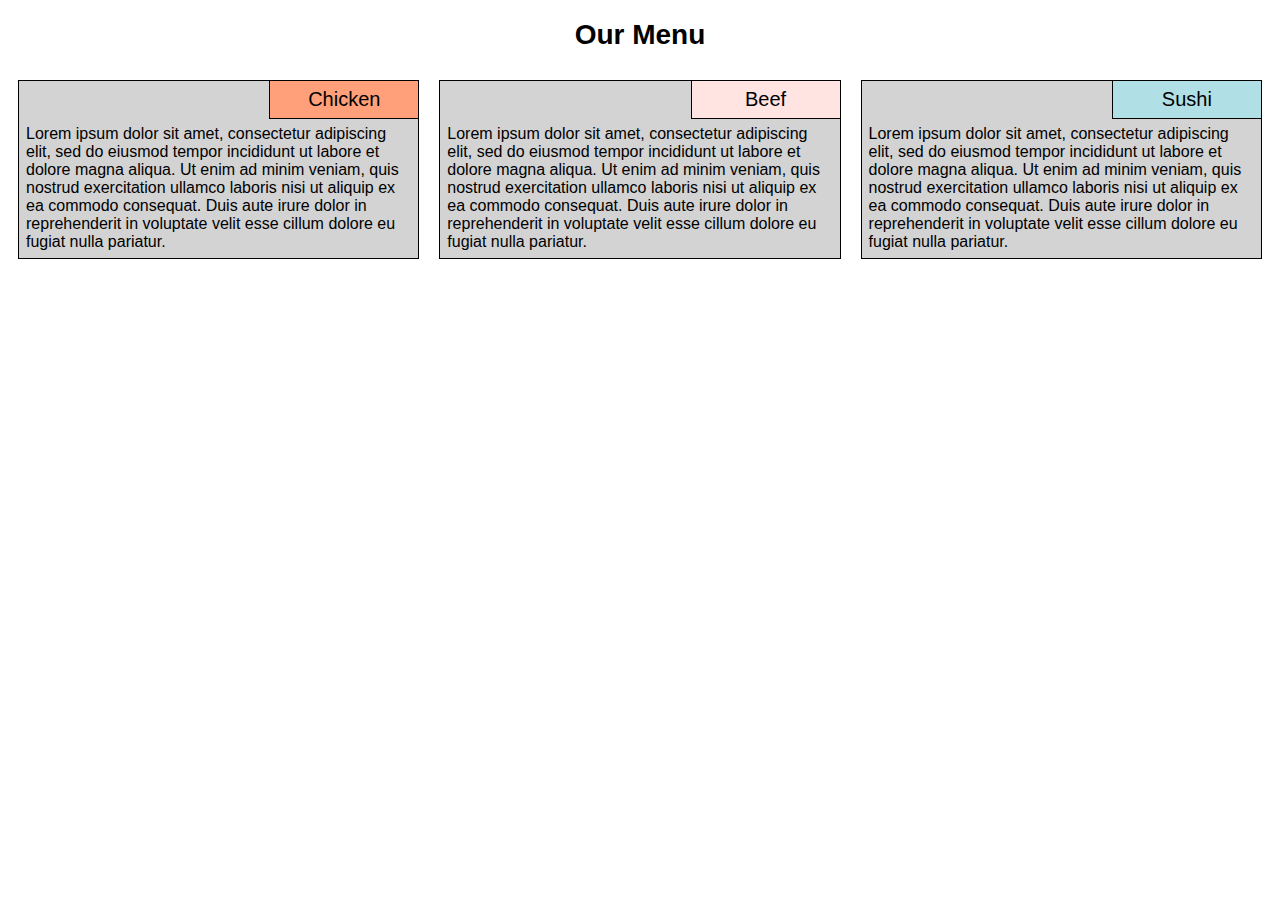
<file: module2-solution/index.html>
<!DOCTYPE html>
<html lang="en">
<head>
    <meta charset="UTF-8">
    <meta name="viewport" content="width=device-width, initial-scale=1">
    <title>Assignment Solution for Module 2</title>
    <link rel="stylesheet" href="css/style.css">
</head>
<body>
    <h1>Our Menu</h1>
    <div class="container">
        <div class="row">
            <div class="col-lg-4 col-md-6">
                <div class="card">
                    <p id="Chicken">Chicken</p>
                    <p>Lorem ipsum dolor sit amet, consectetur adipiscing elit, 
                        sed do eiusmod tempor incididunt ut labore et dolore 
                        magna aliqua. Ut enim ad minim veniam, quis nostrud 
                        exercitation ullamco laboris nisi ut aliquip ex ea 
                        commodo consequat. Duis aute irure dolor in reprehenderit 
                        in voluptate velit esse cillum dolore eu fugiat 
                        nulla pariatur.</p>
                </div>
            </div>
            <div class="col-lg-4 col-md-6">
                <div class="card">
                    <p id="Beef">Beef</p>
                    <p>Lorem ipsum dolor sit amet, consectetur adipiscing elit, 
                        sed do eiusmod tempor incididunt ut labore et dolore 
                        magna aliqua. Ut enim ad minim veniam, quis nostrud 
                        exercitation ullamco laboris nisi ut aliquip ex ea 
                        commodo consequat. Duis aute irure dolor in reprehenderit 
                        in voluptate velit esse cillum dolore eu fugiat 
                        nulla pariatur.</p>
                </div>
            </div>
            <div class="col-lg-4 col-md-12">
                <div class="card">
                    <p id="Sushi">Sushi</p>
                    <p>Lorem ipsum dolor sit amet, consectetur adipiscing elit, 
                        sed do eiusmod tempor incididunt ut labore et dolore 
                        magna aliqua. Ut enim ad minim veniam, quis nostrud 
                        exercitation ullamco laboris nisi ut aliquip ex ea 
                        commodo consequat. Duis aute irure dolor in reprehenderit 
                        in voluptate velit esse cillum dolore eu fugiat 
                        nulla pariatur.</p>
                </div>
            </div>
        </div>
    </div>
</body>
</html>
</file>
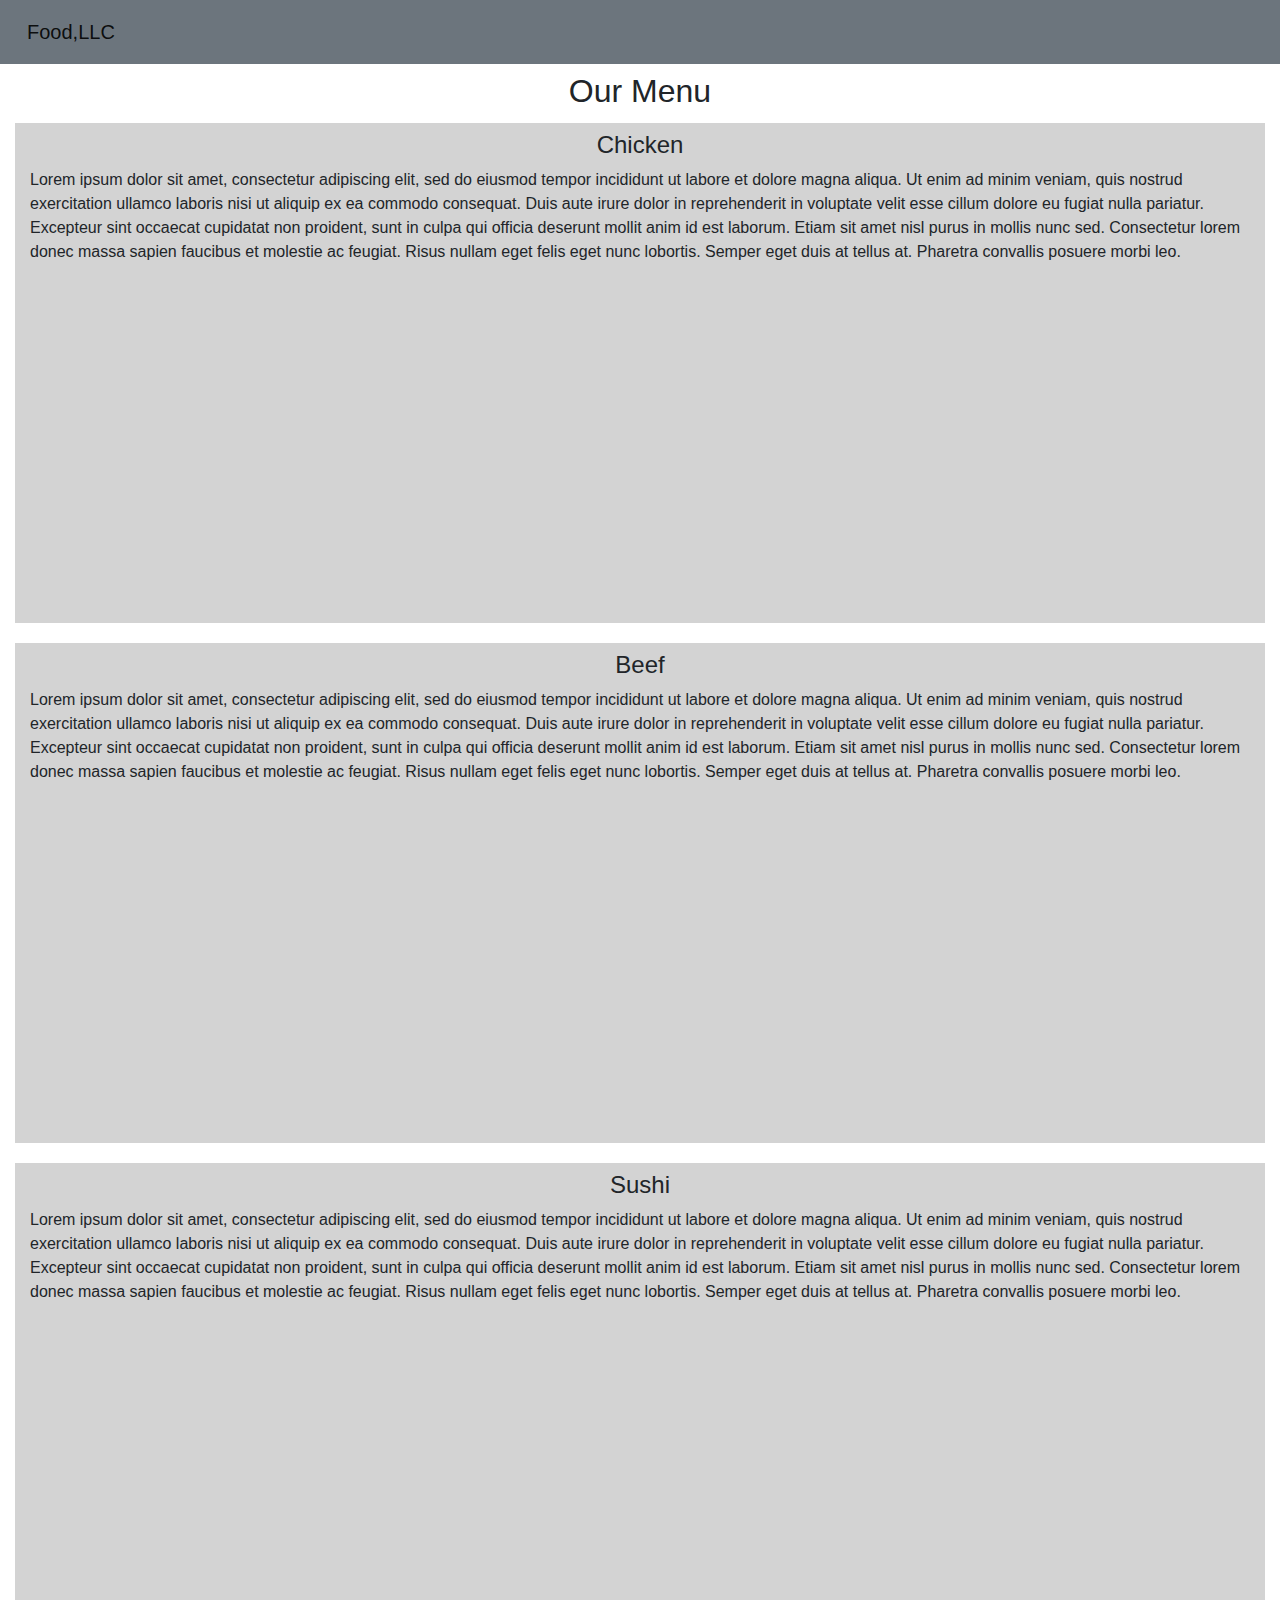
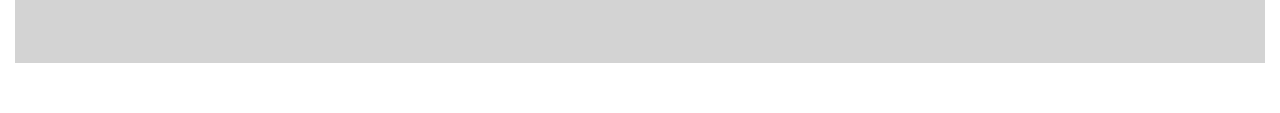
<file: module3-solution/index.html>
<!DOCTYPE html>
<html lang="en">
<head>
    <meta charset="UTF-8">
    <meta name="viewport" content="width=device-width, initial-scale=1.0">
    <title>Document</title>

    <link rel="stylesheet" href="https://maxcdn.bootstrapcdn.com/bootstrap/4.0.0/css/bootstrap.min.css" integrity="sha384-Gn5384xqQ1aoWXA+058RXPxPg6fy4IWvTNh0E263XmFcJlSAwiGgFAW/dAiS6JXm" crossorigin="anonymous">
    <link rel="stylesheet" href="css/styles.css">

    <script src="https://code.jquery.com/jquery-3.5.1.slim.min.js" integrity="sha384-DfXdz2htPH0lsSSs5nCTpuj/zy4C+OGpamoFVy38MVBnE+IbbVYUew+OrCXaRkfj" crossorigin="anonymous"></script>
    <script src="https://cdn.jsdelivr.net/npm/popper.js@1.16.0/dist/umd/popper.min.js" integrity="sha384-Q6E9RHvbIyZFJoft+2mJbHaEWldlvI9IOYy5n3zV9zzTtmI3UksdQRVvoxMfooAo" crossorigin="anonymous"></script>
    <script src="https://stackpath.bootstrapcdn.com/bootstrap/4.5.0/js/bootstrap.min.js" integrity="sha384-OgVRvuATP1z7JjHLkuOU7Xw704+h835Lr+6QL9UvYjZE3Ipu6Tp75j7Bh/kR0JKI" crossorigin="anonymous"></script>

</head>
<body>
    <!-- Navigation -->
    <nav class="navbar navbar-expand-md navbar-light bg-secondary">
        <div class="container-fluid">
            <a class="navbar-brand h1" href="#">Food,LLC</a>
            <button class="navbar-toggler" type="button" data-toggle="collapse" data-target="#navbarResponsive">
                <span class="navbar-toggler-icon"></span>
            </button>

            <div class="collapse navbar-collapse " id="navbarResponsive">
                <ul class="navbar-nav ml-auto d-block d-md-none">
                    <li class="nav-item text-center">
                        <a class="nav-link" href="#">Chicken</a>
                    </li>
                    <li class="nav-item text-center">
                        <a class="nav-link" href="#">Beef</a>
                    </li>
                    <li class="nav-item text-center nav-sushi">
                        <a class="nav-link" href="#">Sushi</a>
                    </li>
                </ul>
            </div>
        </div>
    </nav>

    <!-- Heading -->
    <h1 class="text-center h2 padding">Our Menu</h1>

    <!-- Menu Items -->
    <div class="container-fluid menu">
        <div class="row ">
            <div class="menu-items col-12">
                <h2 class="h4 text-center padding">Chicken</h2>
                <p>Lorem ipsum dolor sit amet, consectetur adipiscing elit, 
                    sed do eiusmod tempor incididunt ut labore et dolore magna 
                    aliqua. Ut enim ad minim veniam, quis nostrud exercitation 
                    ullamco laboris nisi ut aliquip ex ea commodo consequat. 
                    Duis aute irure dolor in reprehenderit in voluptate velit 
                    esse cillum dolore eu fugiat nulla pariatur. Excepteur sint 
                    occaecat cupidatat non proident, sunt in culpa qui officia 
                    deserunt mollit anim id est laborum. Etiam sit amet nisl 
                    purus in mollis nunc sed. Consectetur lorem donec massa 
                    sapien faucibus et molestie ac feugiat. Risus nullam eget 
                    felis eget nunc lobortis. Semper eget duis at tellus at. 
                    Pharetra convallis posuere morbi leo.</p>
            </div>
            <div class="menu-items col-12">
                <h2 class="h4 text-center padding">Beef</h2>
                <p>Lorem ipsum dolor sit amet, consectetur adipiscing elit, 
                    sed do eiusmod tempor incididunt ut labore et dolore magna 
                    aliqua. Ut enim ad minim veniam, quis nostrud exercitation 
                    ullamco laboris nisi ut aliquip ex ea commodo consequat. 
                    Duis aute irure dolor in reprehenderit in voluptate velit 
                    esse cillum dolore eu fugiat nulla pariatur. Excepteur sint 
                    occaecat cupidatat non proident, sunt in culpa qui officia 
                    deserunt mollit anim id est laborum. Etiam sit amet nisl 
                    purus in mollis nunc sed. Consectetur lorem donec massa 
                    sapien faucibus et molestie ac feugiat. Risus nullam eget 
                    felis eget nunc lobortis. Semper eget duis at tellus at. 
                    Pharetra convallis posuere morbi leo.</p>
            </div>
            <div class="menu-items col-12">
                <h2 class="h4 text-center padding">Sushi</h2>
                <p>Lorem ipsum dolor sit amet, consectetur adipiscing elit, 
                    sed do eiusmod tempor incididunt ut labore et dolore magna 
                    aliqua. Ut enim ad minim veniam, quis nostrud exercitation 
                    ullamco laboris nisi ut aliquip ex ea commodo consequat. 
                    Duis aute irure dolor in reprehenderit in voluptate velit 
                    esse cillum dolore eu fugiat nulla pariatur. Excepteur sint 
                    occaecat cupidatat non proident, sunt in culpa qui officia 
                    deserunt mollit anim id est laborum. Etiam sit amet nisl 
                    purus in mollis nunc sed. Consectetur lorem donec massa 
                    sapien faucibus et molestie ac feugiat. Risus nullam eget 
                    felis eget nunc lobortis. Semper eget duis at tellus at. 
                    Pharetra convallis posuere morbi leo.</p>
            </div>
        </div>
    </div>

</body>
</html>
</file>
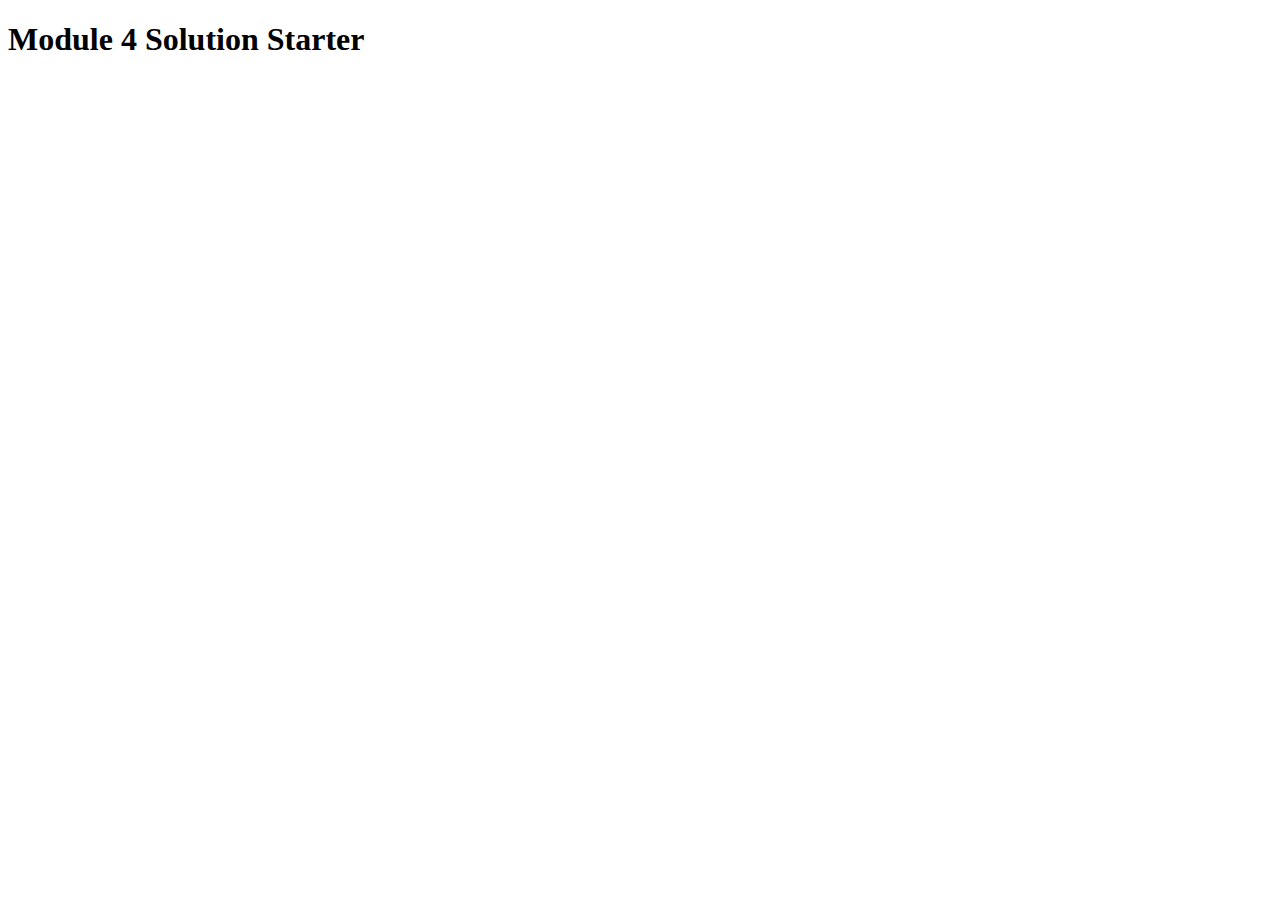
<file: module4-solution/index.html>
<!DOCTYPE html>
<html>
<head>
  <meta charset="utf-8">
  <title>Module 4 Solution Starter</title>
  <script src="SpeakHello.js"></script>
  <script src="SpeakGoodBye.js"></script>
  <script src="script.js"></script>
</head>
<body>
  <h1>Module 4 Solution Starter</h1>
</body>
</html>
</file>
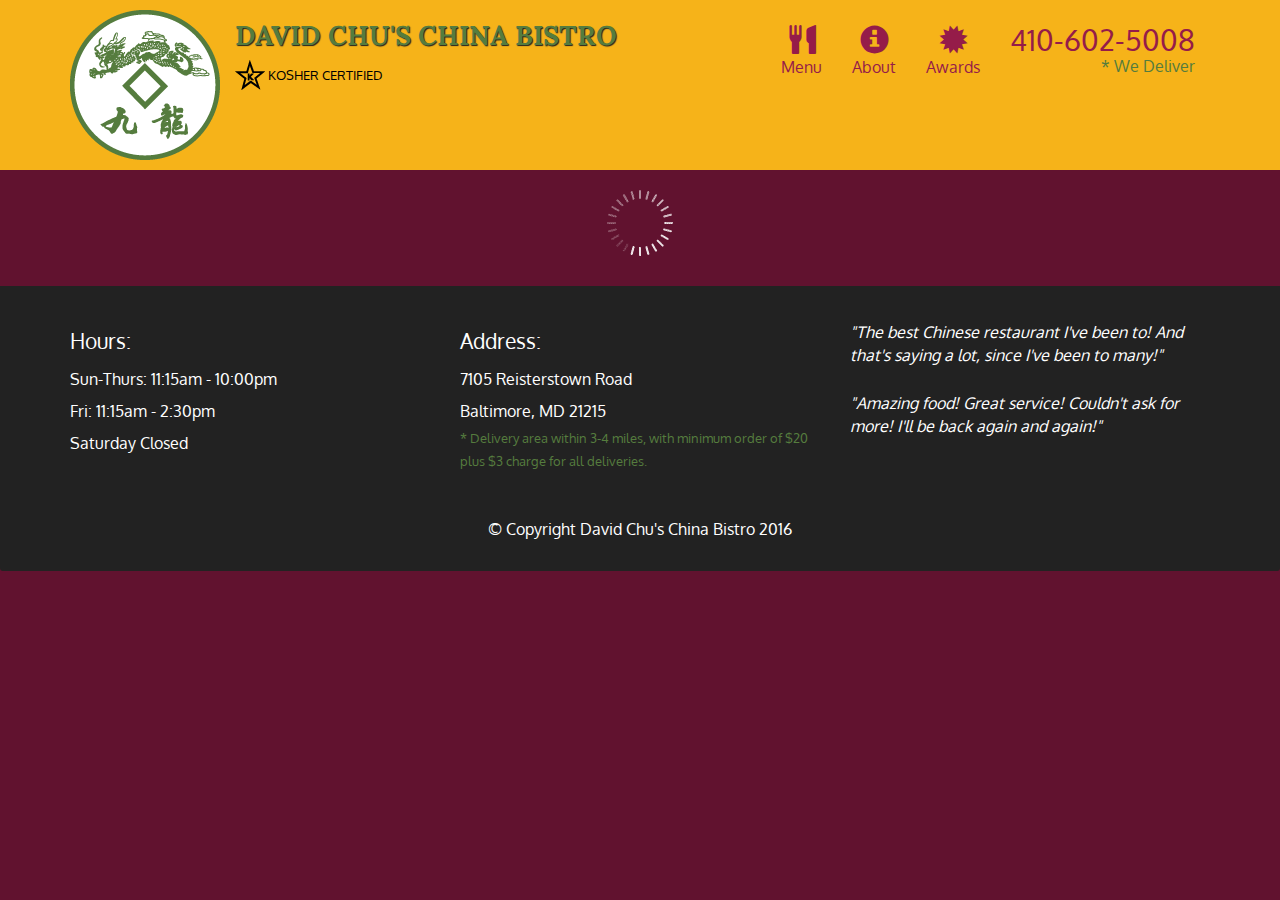
<file: module5-solution/index.html>
<!doctype html>
<html lang="en">
  <head>
    <meta charset="utf-8">
    <meta http-equiv="X-UA-Compatible" content="IE=edge">
    <meta name="viewport" content="width=device-width, initial-scale=1">
    <title>David Chu's China Bistro</title>
    <link rel="stylesheet" href="css/bootstrap.min.css">
    <link rel="stylesheet" href="css/styles.css">
    <link href='https://fonts.googleapis.com/css?family=Oxygen:400,300,700' rel='stylesheet' type='text/css'>
    <link href='https://fonts.googleapis.com/css?family=Lora' rel='stylesheet' type='text/css'>
  </head>
<body>
  <header>
    <nav id="header-nav" class="navbar navbar-default">
      <div class="container">
        <div class="navbar-header">
          <a href="index.html" class="pull-left visible-md visible-lg">
            <div id="logo-img" alt="Logo image"></div>
          </a>

          <div class="navbar-brand">
            <a href="index.html"><h1>David Chu's China Bistro</h1></a>
            <p>
              <img src="images/star-k-logo.png" alt="Kosher certification">
              <span>Kosher Certified</span>
            </p>
          </div>

          <button id="navbarToggle" type="button" class="navbar-toggle collapsed" data-toggle="collapse" data-target="#collapsable-nav" aria-expanded="false">
            <span class="sr-only">Toggle navigation</span>
            <span class="icon-bar"></span>
            <span class="icon-bar"></span>
            <span class="icon-bar"></span>
          </button>
        </div>
        
        <div id="collapsable-nav" class="collapse navbar-collapse">
           <ul id="nav-list" class="nav navbar-nav navbar-right">
            <li id="navHomeButton" class="visible-xs active">
              <a href="index.html">
                <span class="glyphicon glyphicon-home"></span> Home</a>
            </li>
            <li id="navMenuButton">
              <a href="#" onclick="$dc.loadMenuCategories();">
                <span class="glyphicon glyphicon-cutlery"></span><br class="hidden-xs"> Menu</a>
            </li>
            <li>
              <a href="#">
                <span class="glyphicon glyphicon-info-sign"></span><br class="hidden-xs"> About</a>
            </li>
            <li>
              <a href="#">
                <span class="glyphicon glyphicon-certificate"></span><br class="hidden-xs"> Awards</a>
            </li>
            <li id="phone" class="hidden-xs">
              <a href="tel:410-602-5008">
                <span>410-602-5008</span></a><div>* We Deliver</div>
            </li>
          </ul><!-- #nav-list -->
        </div><!-- .collapse .navbar-collapse -->
      </div><!-- .container -->
    </nav><!-- #header-nav -->
  </header>

  <div id="call-btn" class="visible-xs">
    <a class="btn" href="tel:410-602-5008">
    <span class="glyphicon glyphicon-earphone"></span>
    410-602-5008
    </a>
  </div>
  <div id="xs-deliver" class="text-center visible-xs">* We Deliver</div>

  <div id="main-content" class="container"></div>

  <footer class="panel-footer">
    <div class="container">
      <div class="row">
        <section id="hours" class="col-sm-4">
          <span>Hours:</span><br>
          Sun-Thurs: 11:15am - 10:00pm<br>
          Fri: 11:15am - 2:30pm<br>
          Saturday Closed
          <hr class="visible-xs">
        </section>
        <section id="address" class="col-sm-4">
          <span>Address:</span><br>
          7105 Reisterstown Road<br>
          Baltimore, MD 21215
          <p>* Delivery area within 3-4 miles, with minimum order of $20 plus $3 charge for all deliveries.</p>
          <hr class="visible-xs">
        </section>
        <section id="testimonials" class="col-sm-4">
          <p>"The best Chinese restaurant I've been to! And that's saying a lot, since I've been to many!"</p>
          <p>"Amazing food! Great service! Couldn't ask for more! I'll be back again and again!"</p>
        </section>
      </div>
      <div class="text-center">&copy; Copyright David Chu's China Bistro 2016</div>
    </div>
  </footer>

  <!-- jQuery (Bootstrap JS plugins depend on it) -->
  <script src="js/jquery-2.1.4.min.js"></script>
  <script src="js/bootstrap.min.js"></script>
  <script src="js/ajax-utils.js"></script>
  <script src="js/script.js"></script>
</body>
</html>
</file>
<file: module2-solution/css/style.css>
*{
    box-sizing: border-box;
}

body{
    font-family: Arial, Helvetica, sans-serif;
}

h1{
    text-align: center;
    font-size: 175%;
}

.card{
    border: 1px solid black;
    margin: 10px;
    background-color: lightgrey;
}

#Chicken{
    background-color: lightsalmon;
}

#Beef{
    background-color: mistyrose;
}

#Sushi{
    background-color: powderblue;
}

#Chicken, #Beef, #Sushi{
    width: 150px;
    border: 1px solid black;
    margin: -1px;
    float: right;
    font-size: 125%;
    text-align: center;
}

p{
    margin: 0;
    clear: both;
    padding: 7px;
}

/* Simple Responsive Framework. */
.row {
    width: 100%;
  }
  /********** Large devices only **********/
  @media (min-width: 992px) {
      
    .col-lg-1, .col-lg-2, .col-lg-3, .col-lg-4, .col-lg-5, .col-lg-6, .col-lg-7, .col-lg-8, .col-lg-9, .col-lg-10, .col-lg-11, .col-lg-12 {
      float: left;
    }
    .col-lg-1 {
      width: 8.33%;
    }
    .col-lg-2 {
      width: 16.66%;
    }
    .col-lg-3 {
      width: 25%;
    }
    .col-lg-4 {
      width: 33.33%;
    }
    .col-lg-5 {
      width: 41.66%;
    }
    .col-lg-6 {
      width: 50%;
    }
    .col-lg-7 {
      width: 58.33%;
    }
    .col-lg-8 {
      width: 66.66%;
    }
    .col-lg-9 {
      width: 74.99%;
    }
    .col-lg-10 {
      width: 83.33%;
    }
    .col-lg-11 {
      width: 91.66%;
    }
    .col-lg-12 {
      width: 100%;
    }
  }
  /********** Medium devices only **********/
  @media (min-width: 768px) and (max-width: 991px) {
          
    .col-md-1, .col-md-2, .col-md-3, .col-md-4, .col-md-5, .col-md-6, .col-md-7, .col-md-8, .col-md-9, .col-md-10, .col-md-11, .col-md-12 {
      float: left;
    }
    .col-md-1 {
      width: 8.33%;
    }
    .col-md-2 {
      width: 16.66%;
    }
    .col-md-3 {
      width: 25%;
    }
    .col-md-4 {
      width: 33.33%;
    }
    .col-md-5 {
      width: 41.66%;
    }
    .col-md-6 {
      width: 50%;
    }
    .col-md-7 {
      width: 58.33%;
    }
    .col-md-8 {
      width: 66.66%;
    }
    .col-md-9 {
      width: 74.99%;
    }
    .col-md-10 {
      width: 83.33%;
    }
    .col-md-11 {
      width: 91.66%;
    }
    .col-md-12 {
      width: 100%;
    }
  }
</file>
<file: module3-solution/css/styles.css>
.navbar{
    padding: 0px;
}

.navbar-toggler{
    margin: 12px;
}

.navbar-brand{
    color: black;
    margin: 12px;
}

.navbar-brand:hover{
    color: black;
}

.nav-link{
    color: black !important;
}

.padding{
    padding: 8px;
    margin: 0;
}

.nav-item{
    border-top: 1px solid black;
    border-left: 1px solid black;
    border-right: 1px solid black;
}

.nav-sushi{
    border-bottom: 1px solid black;
}

.menu{
    padding: 30px;
    padding-top: 5px;
}

.menu-items{
    margin-bottom: 20px;
    background-color: lightgray;
    height: 500px;
}
</file>
<file: module5-solution/css/styles.css>
body {
  font-size: 16px;
  color: #fff;
  background-color: #61122f;
  font-family: 'Oxygen', sans-serif;
}

/** HEADER **/
#header-nav {
  background-color: #f6b319;
  border-radius: 0;
  border: 0;
}

#logo-img {
  background: url('../images/restaurant-logo_large.png') no-repeat;
  width: 150px;
  height: 150px;
  margin: 10px 15px 10px 0;
}

.navbar-brand {
  padding-top: 25px;
}
.navbar-brand h1 { /* Restaurant name */
  font-family: 'Lora', serif;
  color: #557c3e;
  font-size: 1.5em;
  text-transform: uppercase;
  font-weight: bold;
  text-shadow: 1px 1px 1px #222;
  margin-top: 0;
  margin-bottom: 0;
  line-height: .75;
}
.navbar-brand a:hover, .navbar-brand a:focus {
  text-decoration: none;
}
.navbar-brand p { /* Kosher cert */
  color: #000;
  text-transform: uppercase;
  font-size: .7em;
  margin-top: 15px;
}
.navbar-brand p span { /* Star-K */
  vertical-align: middle;
}

#nav-list {
  margin-top: 10px;
}
#nav-list a {
  color: #951C49;
  text-align: center;
}
#nav-list a:hover {
  background: #E7E7E7;
}
#nav-list a span {
  font-size: 1.8em;
}

#phone {
  margin-top: 5px;
}
#phone a { /* Phone number */
  text-align: right;
  padding-bottom: 0;
}
#phone div { /* We Deliver */
  color: #557c3e;
  text-align: right;
  padding-right: 15px;
}

.navbar-header button.navbar-toggle, .navbar-header .icon-bar {
  border: 1px solid #61122f;
}
.navbar-header button.navbar-toggle {
  clear: both;
  margin-top: -30px;
}
/* END HEADER */

/* FOOTER */
.panel-footer {
  margin-top: 30px;
  padding-top: 35px;
  padding-bottom: 30px;
  background-color: #222;
  border-top: 0;
}
.panel-footer div.row {
  margin-bottom: 35px;
}
#hours, #address {
  line-height: 2;
}
#hours > span, #address > span {
  font-size: 1.3em;
}
#address p {
  color: #557c3e;
  font-size: .8em;
  line-height: 1.8;
}
#testimonials {
  font-style: italic;
}
#testimonials p:nth-child(2) {
  margin-top: 25px;
}
/* END FOOTER */



/* HOME PAGE */
.container .jumbotron {
  box-shadow: 0 0 50px #3F0C1F;
  border: 2px solid #3F0C1F;
}

#menu-tile, #specials-tile, #map-tile {
  height: 250px;
  width: 100%;
  margin-bottom: 15px;
  position: relative;
  border: 2px solid #3F0C1F;
  overflow: hidden;
}
#menu-tile:hover, #specials-tile:hover, #map-tile:hover {
  box-shadow: 0 1px 5px 1px #cccccc;
}
#menu-tile {
  background: url('../images/menu-tile.jpg') no-repeat;
  background-position: center;
}
#specials-tile {
  background: url('../images/specials-tile.jpg') no-repeat;
  background-position: center;
}
#menu-tile span, #specials-tile span, #map-tile span {
  position: absolute;
  bottom: 0;
  right: 0;
  width: 100%;
  text-align: center;
  font-size: 1.6em;
  text-transform: uppercase;
  background-color: #000;
  color: #fff;
  opacity: .8;
}
/* END HOME PAGE */

/* MENU CATEGORIES PAGE */
.category-tile { 
  position: relative;
  border: 2px solid #3F0C1F;
  overflow: hidden;
  width: 200px;
  height: 200px;
  margin: 0 auto 15px;
}
.category-tile span {
  position: absolute;
  bottom: 0;
  right: 0;
  width: 100%;
  text-align: center;
  font-size: 1.2em;
  text-transform: uppercase;
  background-color: #000;
  color: #fff;
  opacity: .8;
}
.category-tile:hover {
  box-shadow: 0 1px 5px 1px #cccccc;
}

#menu-categories-title + div {
  margin-bottom: 50px;
}
/* END MENU CATEGORIES PAGE */

/* SINGLE CATEGORY PAGE */
.menu-item-tile {
  margin-bottom: 25px;
}
.menu-item-tile hr {
  width: 80%;
}
.menu-item-tile .menu-item-price {
  font-size: 1.1em;
  text-align: right;
  margin-top: -15px;
  margin-right: -15px;
}
.menu-item-tile .menu-item-price span {
  font-size: .6em;
}
.menu-item-photo {
  position: relative;
  border: 2px solid #3F0C1F; 
  overflow: hidden;
  padding: 0;
  margin-right: -15px;
  margin-left: auto;
  margin-bottom: 20px;
  max-width: 250px;
}
.menu-item-photo div {
  position: absolute;
  bottom: 0;
  right: 0;
  width: 80px;
  background-color: #557c3e;
  text-align: center;
}
.menu-item-description {
  padding-right: 30px;
}
h3.menu-item-title {
  margin: 0 0 10px;
}
.menu-item-details {
  font-size: .9em;
  font-style: italic;
}
/* END SINGLE CATEGORY PAGE */


/********** Large devices only **********/
@media (min-width: 1200px) {
  .container .jumbotron {
    background: url('../images/jumbotron_1200.jpg') no-repeat;
    height: 675px;
  }
}

/********** Medium devices only **********/
@media (min-width: 992px) and (max-width: 1199px) {
  /* Header */
  #logo-img {
    background: url('../images/restaurant-logo_medium.png') no-repeat;
    width: 100px;
    height: 100px;
    margin: 5px 5px 5px 0;
  }
  /* End Header */

  /* Home Page */
  .container .jumbotron {
    background: url('../images/jumbotron_992.jpg') no-repeat;
    height: 558px;
  }
  /* End Home Page */
}

/********** Small devices only **********/
@media (min-width: 768px) and (max-width: 991px) {
  /* Home Page */
  .container .jumbotron {
    background: url('../images/jumbotron_768.jpg') no-repeat;
    height: 432px;
  }
  /* End Home Page */
}

/********** Extra small devices only **********/
@media (max-width: 767px) {
  /* Header */
  .navbar-brand {
    padding-top: 10px;
    height: 80px;
  }
  .navbar-brand h1 { /* Restaurant name */
    padding-top: 10px;
    font-size: 5vw; /* 1vw = 1% of viewport width */
  }
  .navbar-brand p { /* Kosher cert */
    font-size: .6em;
    margin-top: 12px;
  }
  .navbar-brand p img { /* Star-K */
    height: 20px;
  }

  #collapsable-nav a { /* Collapsed nav menu text */
    font-size: 1.2em;
  }
  #collapsable-nav a span { /* Collapsed nav menu glyph */
    font-size: 1em;
    margin-right: 5px;
  }

  #call-btn > a {
    font-size: 1.5em;
    display: block;
    margin: 0 20px;
    padding: 10px;
    border: 2px solid #fff;
    background-color: #f6b319;
    color: #951c49;
  }
  #xs-deliver {
    margin-top: 5px;
    font-size: .7em;
    letter-spacing: .1em;
    text-transform: uppercase;
  }
  /* End Header */

  /* Footer */
  .panel-footer section {
    margin-bottom: 30px;
    text-align: center;
  }
  .panel-footer section:nth-child(3) {
    margin-bottom: 0; /* margin already exists on the whole row */
  }
  .panel-footer section hr {
    width: 50%;
  }
  /* End Footer */

  /* Home Page */
  .container .jumbotron {
    margin-top: 30px;
    padding: 0;
  }
  #menu-tile, #specials-tile {
    width: 360px;
    margin: 0 auto 15px;
  }

  .menu-item-photo {
    margin-right: auto;
  }
  .menu-item-tile .menu-item-price {
    text-align: center;
  }
  .menu-item-description {
    text-align: center;;
  }
}


/********** Super extra small devices Only :-) (e.g., iPhone 4) **********/
@media (max-width: 479px) {
  /* Header */
  .navbar-brand h1 { /* Restaurant name */
    padding-top: 5px;
    font-size: 6vw;
  }
  /* End Header */
  
  /* Home page */
  #menu-tile, #specials-tile {
    width: 280px;
    margin: 0 auto 15px;
  }

  .col-xxs-12 {
    position: relative;
    min-height: 1px;
    padding-right: 15px;
    padding-left: 15px;
    float: left;
    width: 100%;
  }
}
</file>
